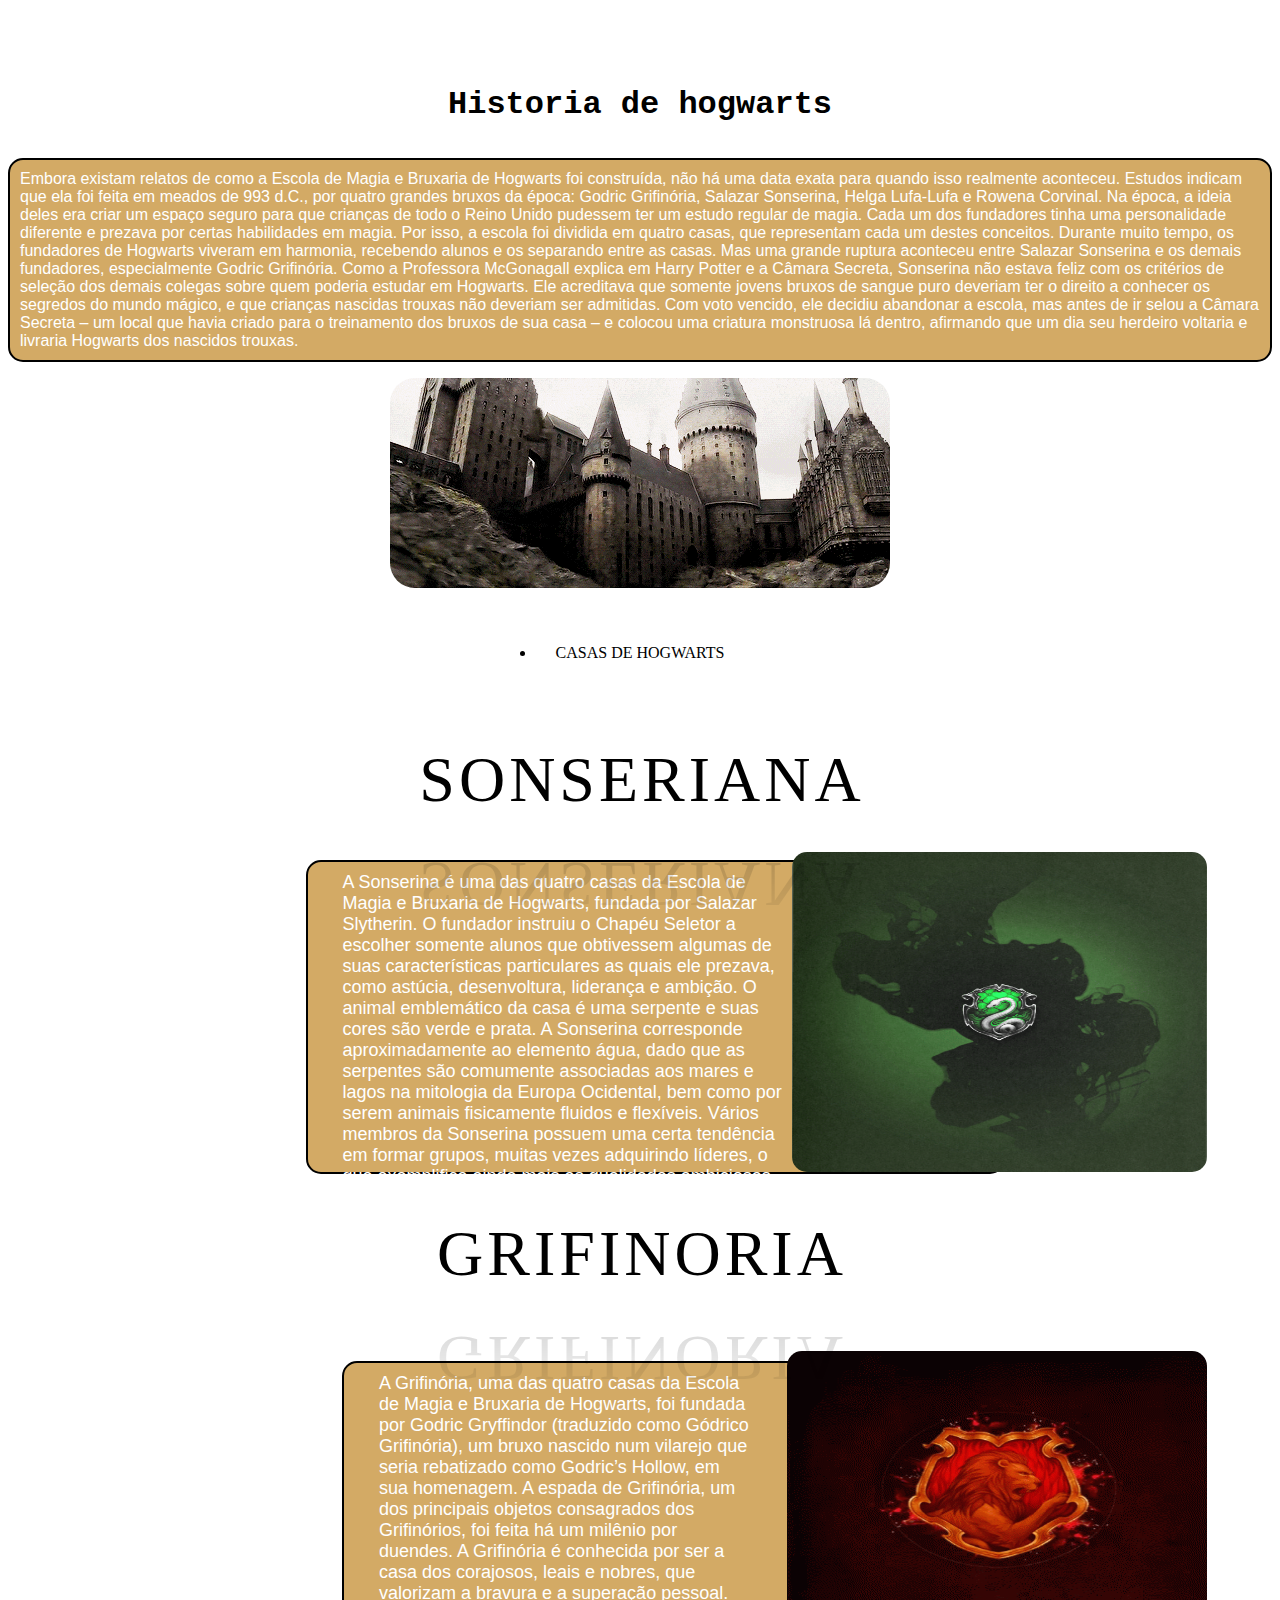
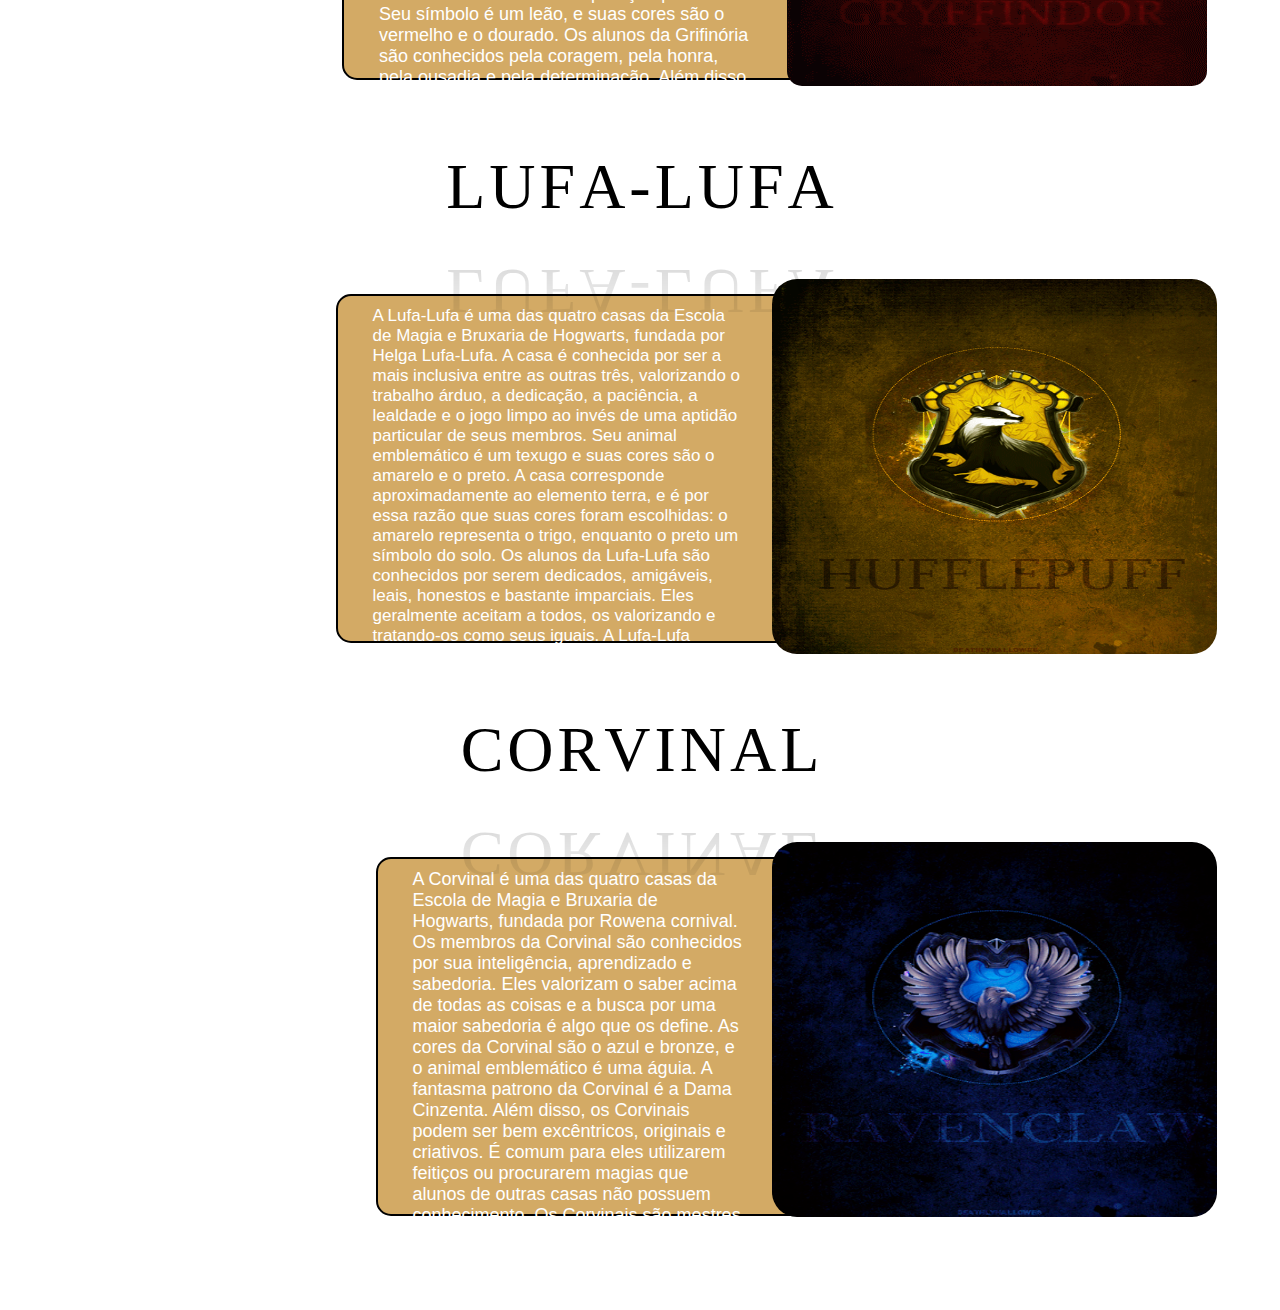
<file: Gib-hub = hogwartsSite/index.hogwarts. historia/index.html>
<!DOCTYPE html>
<html lang="en">

<head>
    <meta charset="UTF-8">
    <meta name="viewport" content="width=device-width, initial-scale=1.0">
    <link rel="icon" type="image/x-icon" href="imagem-historia/icons8-harry-potter-200.png">
    <link rel="stylesheet" href="hogwarts.css">
    <title>Historia de hogwarts</title>
</head>

<body>
    <div id="potte">
        <a href="file:///C:/Users/PEDRO/OneDrive/%C3%81rea%20de%20Trabalho/index.hogwarts/index.html"
            id="nnn">Inicio</a>
        <a href="C:\Users\PEDRO\OneDrive\Área de Trabalho\index.hogwarts. historia\index.html" id="nnn">Historia</a>
        <a href="C:\Users\PEDRO\OneDrive\Área de Trabalho\index.comunidade\comunidade.html" id="nnn">Comunidade</a>
        <a href="file:///C:/Users/PEDRO/OneDrive/%C3%81rea%20de%20Trabalho/blog.hogwarts/index.html" id="nnn">Novidades</a>
    </div>

    <h1>Historia de hogwarts</h1>
    <p>Embora existam relatos de como a Escola de Magia e Bruxaria de Hogwarts foi construída, não há uma data exata
        para quando isso realmente aconteceu. Estudos indicam que ela foi feita em meados de 993 d.C., por quatro
        grandes bruxos da época: Godric Grifinória, Salazar Sonserina, Helga Lufa-Lufa e Rowena Corvinal.

        Na época, a ideia deles era criar um espaço seguro para que crianças de todo o Reino Unido pudessem ter um
        estudo regular de magia. Cada um dos fundadores tinha uma personalidade diferente e prezava por certas
        habilidades em magia. Por isso, a escola foi dividida em quatro casas, que representam cada um destes conceitos.

        Durante muito tempo, os fundadores de Hogwarts viveram em harmonia, recebendo alunos e os separando entre as
        casas. Mas uma grande ruptura aconteceu entre Salazar Sonserina e os demais fundadores, especialmente Godric
        Grifinória. Como a Professora McGonagall explica em Harry Potter e a Câmara Secreta, Sonserina não estava feliz
        com os critérios de seleção dos demais colegas sobre quem poderia estudar em Hogwarts.

        Ele acreditava que somente jovens bruxos de sangue puro deveriam ter o direito a conhecer os segredos do mundo
        mágico, e que crianças nascidas trouxas não deveriam ser admitidas. Com voto vencido, ele decidiu abandonar a
        escola, mas antes de ir selou a Câmara Secreta – um local que havia criado para o treinamento dos bruxos de sua
        casa – e colocou uma criatura monstruosa lá dentro, afirmando que um dia seu herdeiro voltaria e livraria
        Hogwarts dos nascidos trouxas.</p>
    <img src="imagem-historia/castelo de hogwarts - historia.gif">

    <ul>
        <li>CASAS DE HOGWARTS</li>
    </ul>
    <div class="waviy">
        <span style="--i:1">S</span>
        <span style="--i:2">O</span>
        <span style="--i:3">N</span>
        <span style="--i:4">S</span>
        <span style="--i:5">E</span>
        <span style="--i:6">R</span>
        <span style="--i:7">I</span>
        <span style="--i:8">A</span>
        <span style="--i:9">N</span>
        <span style="--i:10">A</span>

    </div>

    <img src="imagem-historia/GIF- SONSERIANA - 2.gif" id="verde">

    <p class="sonseriana"> A Sonserina é uma das quatro casas da Escola de Magia e Bruxaria de Hogwarts, fundada por
        Salazar
        Slytherin. O
        fundador instruiu o Chapéu Seletor a escolher somente alunos que obtivessem algumas de suas características
        particulares as quais ele prezava, como astúcia, desenvoltura, liderança e ambição. O animal emblemático da casa
        é uma serpente e suas cores são verde e prata. A Sonserina corresponde aproximadamente ao elemento água, dado
        que as serpentes são comumente associadas aos mares e lagos na mitologia da Europa Ocidental, bem como por serem
        animais fisicamente fluidos e flexíveis. Vários membros da Sonserina possuem uma certa tendência em formar
        grupos, muitas vezes adquirindo líderes, o que exemplifica ainda mais as qualidades ambiciosas de Slytherin. O
        fundador, de acordo com o próprio Chapéu Seletor, valorizava e favorecia estudantes de sangue puro. Entretanto,
        qualquer aluno que possui um status sanguíneo diferente, pode ser colocado na casa. O diretor atual da casa é
        Horácio Slughorn </p>

    <div class="waviy">
        <span style="--i:1">G</span>
        <span style="--i:2">R</span>
        <span style="--i:3">I</span>
        <span style="--i:4">F</span>
        <span style="--i:5">I</span>
        <span style="--i:6">N</span>
        <span style="--i:7">O</span>
        <span style="--i:8">R</span>
        <span style="--i:9">I</span>
        <span style="--i:10">A</span>
    </div>
    <img src="imagem-historia/Hope Mikaelson em Hogwarts { Years One }.gif" id="grifinoria">
    <p class="grifinoria">A Grifinória, uma das quatro casas da Escola de Magia e Bruxaria de Hogwarts, foi fundada
        por Godric Gryffindor (traduzido como Gódrico Grifinória), um bruxo nascido num vilarejo que seria
        rebatizado como Godric’s Hollow, em sua homenagem. A espada de Grifinória, um dos principais objetos
        consagrados dos Grifinórios, foi feita há um milênio por duendes.
        A Grifinória é conhecida por ser a casa dos corajosos, leais e nobres, que valorizam a bravura e a superação
        pessoal. Seu símbolo é um leão, e suas cores são o vermelho e o dourado. Os alunos da Grifinória são
        conhecidos pela coragem, pela honra, pela ousadia e pela determinação. Além disso, a casa procura sempre
        expor atos de ousadia, vigor e cavalheirismo de seus moradores. Essa bravura é tão frequente que pode levar
        um Grifinório a ser irresponsável ou não pensar a respeito de suas ações.
    </p>

    <div class="waviy">
        <span style="--i:1">L</span>
        <span style="--i:2">U</span>
        <span style="--i:3">F</span>
        <span style="--i:4">A</span>
        <span style="--i:5">-</span>
        <span style="--i:6">L</span>
        <span style="--i:7">U</span>
        <span style="--i:8">F</span>
        <span style="--i:9">A</span>

    </div>
    <img src="imagem-historia/GIF DA LUFA.gif" id="luffff3">
    <p class="lufffff">A Lufa-Lufa é uma das quatro casas da Escola de Magia e Bruxaria de Hogwarts, fundada por Helga
        Lufa-Lufa. A casa é conhecida por ser a mais inclusiva entre as outras três, valorizando o trabalho árduo, a
        dedicação, a paciência, a lealdade e o jogo limpo ao invés de uma aptidão particular de seus membros. Seu
        animal emblemático é um texugo e suas cores são o amarelo e o preto. A casa corresponde aproximadamente ao
        elemento terra, e é por essa razão que suas cores foram escolhidas: o amarelo representa o trigo, enquanto o
        preto um símbolo do solo.
        Os alunos da Lufa-Lufa são conhecidos por serem dedicados, amigáveis, leais, honestos e bastante imparciais.
        Eles geralmente aceitam a todos, os valorizando e tratando-os como seus iguais. A Lufa-Lufa também foi a casa
        que produziu o menor número de bruxos das trevas em toda a história.
        A diretora da casa mais notável é a Mestra de Herbologia Pomona Sprout e seu fantasma patrono é o Frei
        Gorducho. A casa também demonstrou firmemente sua lealdade durante a Batalha de Hogwarts em 1998.</p>
    <div class="waviy">
        <span style="--i:1">C</span>
        <span style="--i:2">O</span>
        <span style="--i:3">R</span>
        <span style="--i:4">V</span>
        <span style="--i:5">I</span>
        <span style="--i:6">N</span>
        <span style="--i:7">A</span>
        <span style="--i:8">L</span>
    </div>
    <img src="imagem-historia/gif da cornival.gif" id="corvinal2">
    <p class="corvinal1">A Corvinal é uma das quatro casas da Escola de Magia e Bruxaria de Hogwarts, fundada por Rowena
        cornival. Os membros da Corvinal são conhecidos por sua inteligência, aprendizado e sabedoria. Eles valorizam
        o saber acima de todas as coisas e a busca por uma maior sabedoria é algo que os define.
        As cores da Corvinal são o azul e bronze, e o animal emblemático é uma águia. A fantasma patrono da Corvinal é
        a Dama Cinzenta. Além disso, os Corvinais podem ser bem excêntricos, originais e criativos. É comum para eles
        utilizarem feitiços ou procurarem magias que alunos de outras casas não possuem conhecimento.
        Os Corvinais são mestres na arte de conversar e seu humor é espirituoso, recheado de comentários atentos sobre o
        mundo que os rodeia. Eles também são conhecidos por serem tolerantes e acolherem aqueles que são diferentes.
    </p>
</body>


</div>

</html>
</file>
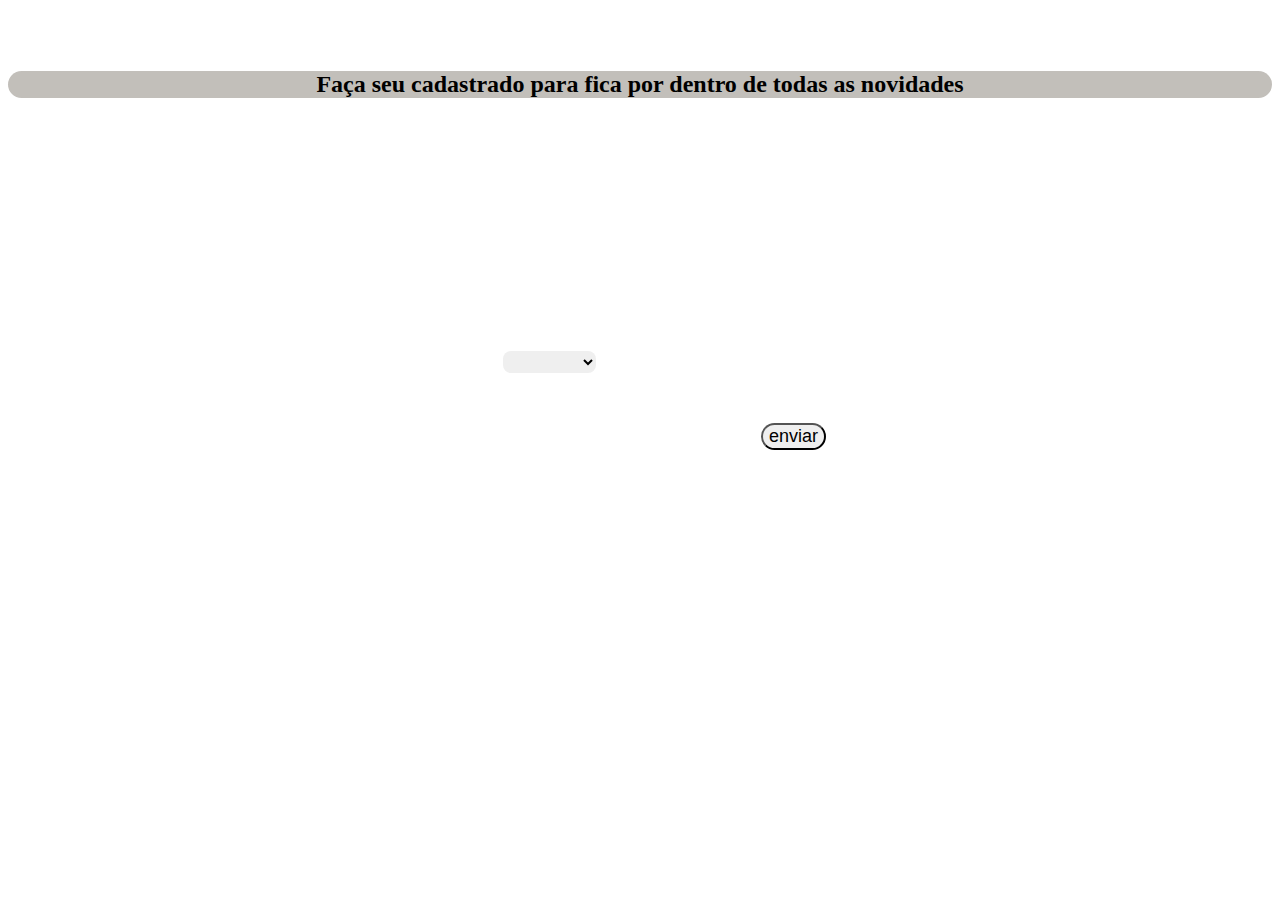
<file: Gib-hub = hogwartsSite/index.comunidade/comunidade.html>
<!DOCTYPE html>
<html lang="en">

<head>
    <meta charset="UTF-8">
    <meta name="viewport" content="width=device-width, initial-scale=1.0">
    <link rel="icon" type="image/x-icon" href="imagem/icons8-harry-potter-200.png">
    <link rel="stylesheet" href="comunidade.css">
    <title>Comunidade de hogwarts</title>
</head>

<body>
    <div id="potte">
        <a href="file:///C:/Users/PEDRO/OneDrive/%C3%81rea%20de%20Trabalho/index.hogwarts/index.html"
            id="nnn">Inicio</a>
        <a href="C:\Users\PEDRO\OneDrive\Área de Trabalho\index.hogwarts. historia\index.html" id="nnn">Historia</a>
        <a href="C:\Users\PEDRO\OneDrive\Área de Trabalho\index.comunidade\comunidade.html" id="nnn">Comunidade</a>
        <a href="file:///C:/Users/PEDRO/OneDrive/%C3%81rea%20de%20Trabalho/blog.hogwarts/index.html"
            id="nnn">Novidades</a>
    </div>
    <h2>Faça seu cadastrado para fica por dentro de todas as novidades</h2>

    <div class="potter">
        <ul id="draco3">
            <li id="draco3"><b>DIGITE SEU NOME</b></li>
        </ul>
        <input type="text" name="NOME" id="amarelo">
        <ul id="draco3">
            <li id="draco3"><b>DIGITE SUA IDADE</b></li>
        </ul>
        <input type="number" name="IDADE:" id="amarelo">
        <ul id="draco3">

            <li id="draco3"><b>SELECIONE SUA CASA DE HOGWARTS</b></li>
        </ul>
        <form action="Sonserina">
            <select name="ESCOHA SUA CASA" id="amarelo">
                <option value="Sonserina"></option>
                <option value="Grifinória">Grifinória</option>
                <option value="Sonserina">Sonserina</option>
                <option value="Corvinal">Corvinal</option>
                <option value="Lufa-Lufa">Lufa-Lufa</option>
            </select>
        </form>
        <ul id="draco3">
            <li id="draco3"><b>DIGITE SEU EMAIL</b></li>
        </ul>
        <input type="email" name="email" id="amarelo1">
        <input type="button" value="enviar" id="black">
    </div>
</body>

</html>
</file>
<file: Gib-hub = hogwartsSite/index.hogwarts. historia/hogwarts.css>
body {

    background: url(https://i.gifer.com/llK.gif);
    justify-items: center;
}

h1,
h2 {

    text-align: center;
    font-family: 'Courier New', Courier, monospace;
    color: black;
    padding: 10px;
    margin: 25px;
    margin-left: 390px;
    margin-right: 390px;
    border-radius: 20px;

}

img {
    display: block;
    margin: auto;
    border-radius: 25px;
}

p {
    border: 2px solid #000;
    padding: 10px;
    color: white;
    background: rgb(211, 170, 101);
    border-radius: 15px;
    font-size: 18;
    font-family: Arial, Helvetica, sans-serif;
    text-align: left;
}

ul,
li {

    padding: 20px;
    font-family: cursive;
    border-radius: 12px;
    font-size: 20;
}


#verde {


    padding: 10px;
    margin-right: 55px;
    float: right;
    width: 415px;
    height: 320px;
}


.sonseriana {
    font-size: 18px;
    margin-left: 30px;
    padding-left: 35px;
    text-align: left;
    background: rgb(211, 170, 101);
    width: 650px;
    height: 290px;



}


#potte {
    margin-left: -10px;
    width: 1320px;
    padding: 10px; 
    background-position: 50px;
    background: url(https://th.bing.com/th/id/R.0f1926b2d61da3fc016fce7aa7647584?rik=d5vxFq%2fF4Mrzyg&pid=ImgRaw&r=0);
}

a,
#nnn {

    margin-left: 10px;
    align-items: center;
    padding-right: 35px;
    color: white;
    font-size: 20px;
    font-family: Arial, Helvetica, sans-serif;
    border: 2px transparent;
    display: center;
    justify-content: space-around;
    transition: 0.6s;


}

.waviy {

    text-align: center;
    padding: 25px;
    position: relative;
    -webkit-box-reflect: below -20px linear-gradient(transparent, rgba(0, 0, 0, .2));

}

.waviy span {
    color: black;
    border-radius: 15px;
    position: relative;
    display: inline-block;
    font-size: 4rem;
    text-transform: uppercase;
    animation: waviy 1s infinite;
    animation-delay: calc(.1s * var(--i));

}

@keyframes waviy {

    0%,
    40%,
    100% {
        transform: translateY(0)
    }

    20% {
        transform: translateY(-20px);
    }
}

.grifinoria {
    font-size: 18px;
    margin: 45px;
    margin-left: 30px;
    padding-left: 35px;
    text-align: left;
    background: rgb(211, 170, 101);
    width: 532px;
    height: 295px;
}

#grifinoria {

    padding: 10px;
    margin: 25px;
    margin-right: 55px;
    float: right;
    width: 420px;
    height: 335px;
}

.lufffff {
    font-size: 17px;
    margin: 45px;
    margin-left: 30px;
    padding-left: 35px;
    text-align: left;
    background: rgb(211, 170, 101);
    width: 545px;
    height: 325px;
}

#luffff3 {
    margin: 30px;
    margin-right: 55px;
    float: right;
    width: 445px;
    height: 375px;

}

#corvinal2 {

    margin: 30px;
    margin-right: 55px;
    float: right;
    width: 445px;
    height: 375px;
}

.corvinal1 {
    font-size: 18px;
    margin: 45px;
    margin-left: 30px;
    padding-left: 35px;
    text-align: left;
    background: rgb(211, 170, 101);
    width: 465px;
    height: 335px;
}
</file>
<file: Gib-hub = hogwartsSite/index.comunidade/comunidade.css>
body {
    background-position: center;
    background: url(https://i.pinimg.com/564x/47/ea/fa/47eafa76f61e6b29af25b1d4262c35c9.jpg );
}

.potter {

    margin-left: 15px;
    display: block;
    padding: 35px;
    background: url(https://www.bing.com/th/id/OGC.8fb2c234a8c71dbdae5811db0a09cdee?pid=1.7&rurl=https%3a%2f%2fmedia.giphy.com%2fmedia%2fYHJxW0Gx7dKN2%2fgiphy.gif&ehk=LQn0Rldsxo%2fmN%2bZUfDg%2fEKxpdK4uLgMrHj06t%2fCJ0f4%3d);
    background-size: cover;
    border-radius: 35px;
    width: 385px;
    height: 300px;
    margin-left: 425px;

}

#draco3 {
    color: white;
    padding: 0, 9px;
    background: transparent;
    border-radius: 12px;

}

#amarelo {

    margin-left: 35px;
    padding: 1, 5px;
    border: 2px;
    border-radius: 8px;
    color: black;
    text-align: left;
    font-size: 16px;


}

#potte {
    margin-left: -10px;
    width: 1341px;
    padding: 10px;
    background: url(https://th.bing.com/th/id/R.0f1926b2d61da3fc016fce7aa7647584?rik=d5vxFq%2fF4Mrzyg&pid=ImgRaw&r=0);
    background-position: 50px;
  
}

a,
#nnn {

    margin-left: 10px;
    align-items: center;
    padding-right: 35px;
    color: white;
    font-size: 20px;
    font-family: Arial, Helvetica, sans-serif;
    border: 2px transparent;
    display: center;
    justify-content: space-around;
    transition: 0.6s;


}

h1,
h2,
h3 {
    border-radius: 20px;
    background: rgb(194, 191, 186);
    text-align: center;
    font-family: cursive;
}

#black {
    font-size: 18px;
    padding: 0, 5px;
    border: 25px color(white);
    border-radius: 20px;
}

#amarelo {
    height: 22px;
    margin-left: 35px;
    padding: 1, 5px;
    border: 2px;
    border-radius: 8px;
    color: black;
    text-align: left;
    font-size: 16px;
}

#amarelo1 {
    width: 250px;
    height: 22px;
    margin-left: 35px;
    padding: 1, 5px;
    border: 2px;
    border-radius: 8px;
    color: black;
    text-align: left;

}
</file>
